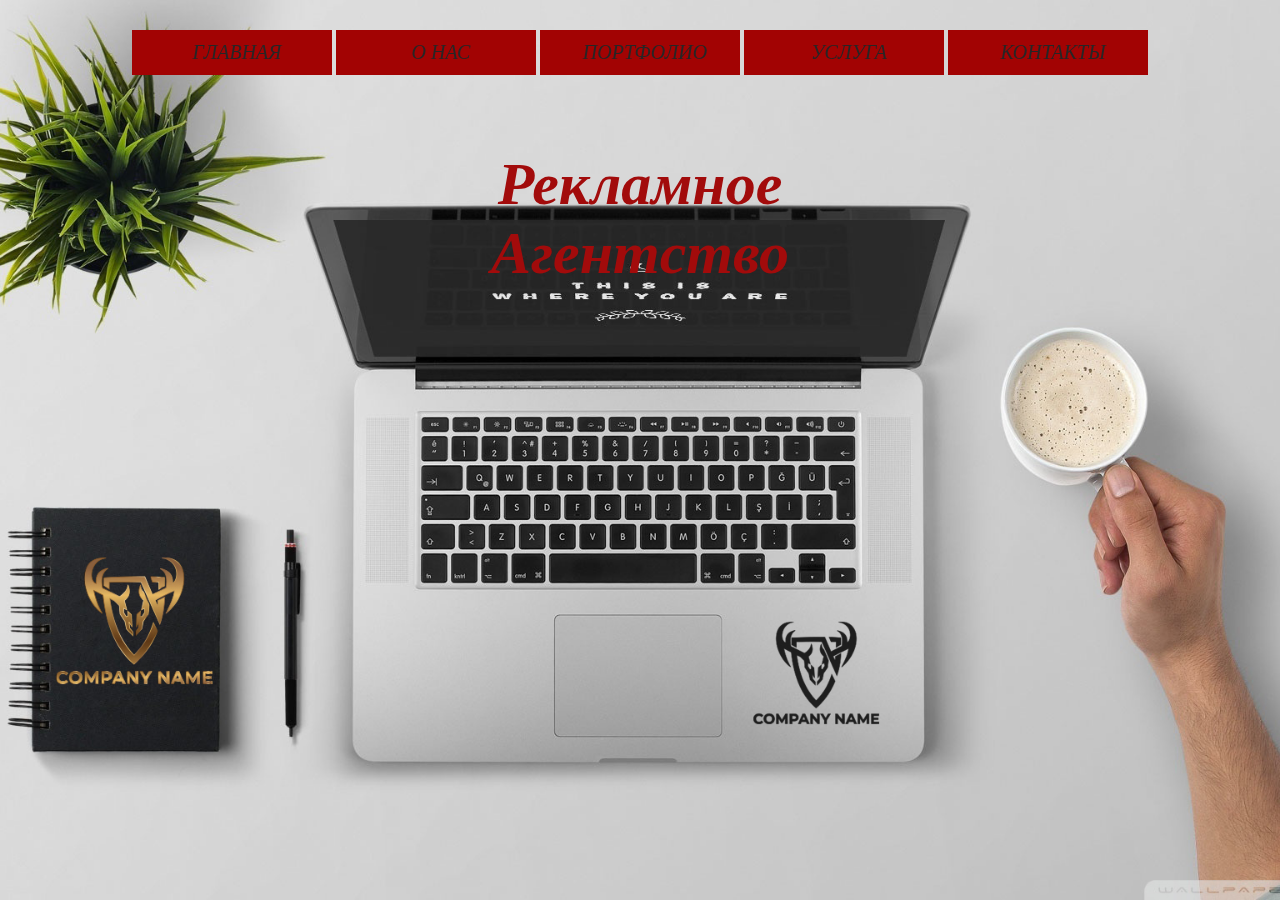
<file: HTML-CSS-master/WEBSITE_HTML_CSS/index.html>
<!DOCTYPE html>
<html>
  
  <head>
      <link href='style.css' rel='stylesheet' type='text/css'/>
  </head>

  <body>
    

    <div id="box">
      <ul>
      <li><a href="#home"><i class="fa fa-home"></i>  Главная</a></li>
      <li><a href="#about"><i class="fa fa-book">  О Нас</i></a></li>
      <li><a href="#portfolio"><i class="fa fa-cog">  Портфолио</i></a></li>
      <li><a href="#services"><i class="fa fa-folder">  Услуга</i></a></li>
      <li><a href="#contact"><i class="fa fa-envelope">  Контакты</i></a></li>
      </ul>
      <div id="home">
      <section class="content">
      <h1>Рекламное Агентство</h1>
      </section>
      </div>
      <div id="about">
      <section class="content">
      <h1>
      О Нас</h1>
      <p>
        <h3>14 ЛЕТ НА РЫНКЕ ИНТЕРНЕТ-РЕКЛАМЫ</h3>
        Постоянно изучаем новые инструменты, повышая качество рекламы наших клиентов
        Выступаем на профильных конференциях и делимся опытом.
        Любим комплексные digital-стратегии
        Делаем все, чтобы реклама наших клиентов достигла цели
        Результаты клиентов говорят о нашем опыте громче слов.</p>
       

      </p>
      </div>
      <div id="portfolio">
      <section class="content">
      <h1>
      Портфолио</h1>
      <p>
        Осенью 2021 года команда агентства Bread Branding Company (Bread Agency) начала работу с брендом Familia над созданием новой платформы.

        Маркетинговая команда Familia задумала омолодить аудиторию своего бренда — он должен стать модным и современным, актуальным для сегодняшнего покупателя.
        
        Напомним, что до недавнего времени Familia — это были «бренды, свободные от цен».</p>
      </section>
      </div>
      <div id="services">
      <section class="content">
      <h1>
      Услуга</h1>
      <p>
        Продвинем ваш бренд и поднимем продажи всеми инструментами интернет-маркетинга. Контекстная реклама, продвижение мобильных приложений, SMM, лидогенерация, ретаргетинг и реклама на YouTube ― больше услуг в этом разделе</p>
      </section>
      </div>
      <div id="contact">
      <section class="content">
      <h1>
      Контакты</h1>
      <p>
        Контактная информация
        Наши контакты
        Если вы хотите сотрудничать с нами в области performance- маркетинга или иных рекламных услуг, обращайтесь по следующим адресам и телефонам:</p>
        
        <p>107140, г. Москва, ул. Верхняя Красносельская, д. 3, стр. 2 (БЦ Красносельский), 4 этаж
        +7 (499) 372-20-47
        adv@blondinka.ru
        Понедельник - Пятница, 10:00-19:00</p>
               
        <p>Адрес: 107140, г. Москва, ул. Верхняя Красносельская, д. 3, стр. 2 (БЦ Красносельский), 4 этаж</p>
      </section>
      </div>
      </div>
      
    
  </body>
</html>
</file>
<file: HTML-CSS-master/WEBSITE_HTML_CSS/style.css>
*{
    margin: 0;
    padding: 0;
}
body{
    font-family: lato;
}
#box{
    width: 100%;
    height: 100vh;
    scroll-behavior: smooth;
    overflow-y: scroll;
}
#box div{
    position: relative;
    height: 100%;
}
.content {
    position: absolute;
    top: 50%;
    left: 50%;
    transform: translate(-50%,-50%);
    text-align: center;
    padding: 0 40px;
}
.content h1 {
font-size: 60px;
font-weight: bold;
color: #a20b0b;
text-transform: none;
    margin-bottom: 30px;
font-style: oblique;
margin-top: -300px;

}
#about .content h1,
#portfolio .content h1,
#services .content h1,
#contact .content h1{
    color: #088f11;
}
.content p {
line-height: 1.5;
margin: auto;
color: #000;
}
ul {
padding: 0;
text-align: center;
position: fixed;
margin: 2% auto;
z-index: 1;
width: 1100px;
left: 0;
right: 0;
    font-family: lato;
}
ul li{
    list-style: none;
    display: inline-block;
}

ul li a {
display: block;
text-decoration: none;
height: 45px;
font-size: 20px;
background: rgb(162, 3, 3);
width: 200px;
color: #262626;
margin: 4px 0;
text-transform: uppercase;
line-height: 45px;
font-style: oblique;
}
ul li a:hover{
    background: rgb(112, 2, 2);
    text-decoration: none;
    color: #fff;
}
#home{
    background-image: url(img/1.jpg);
    -webkit-background-size: cover;
    background-size: cover;
    background-position: center center;
}
#about{
    background-image: url(img/2.jpg);
    color: #262626;    
}
#portfolio{
    background-image: url(img/3.jpg);
}
#services{
    background-image: url(img/4.jpg);
    
}
#contact{
    background-image: url(img/5.jpg);
    
}
</file>
